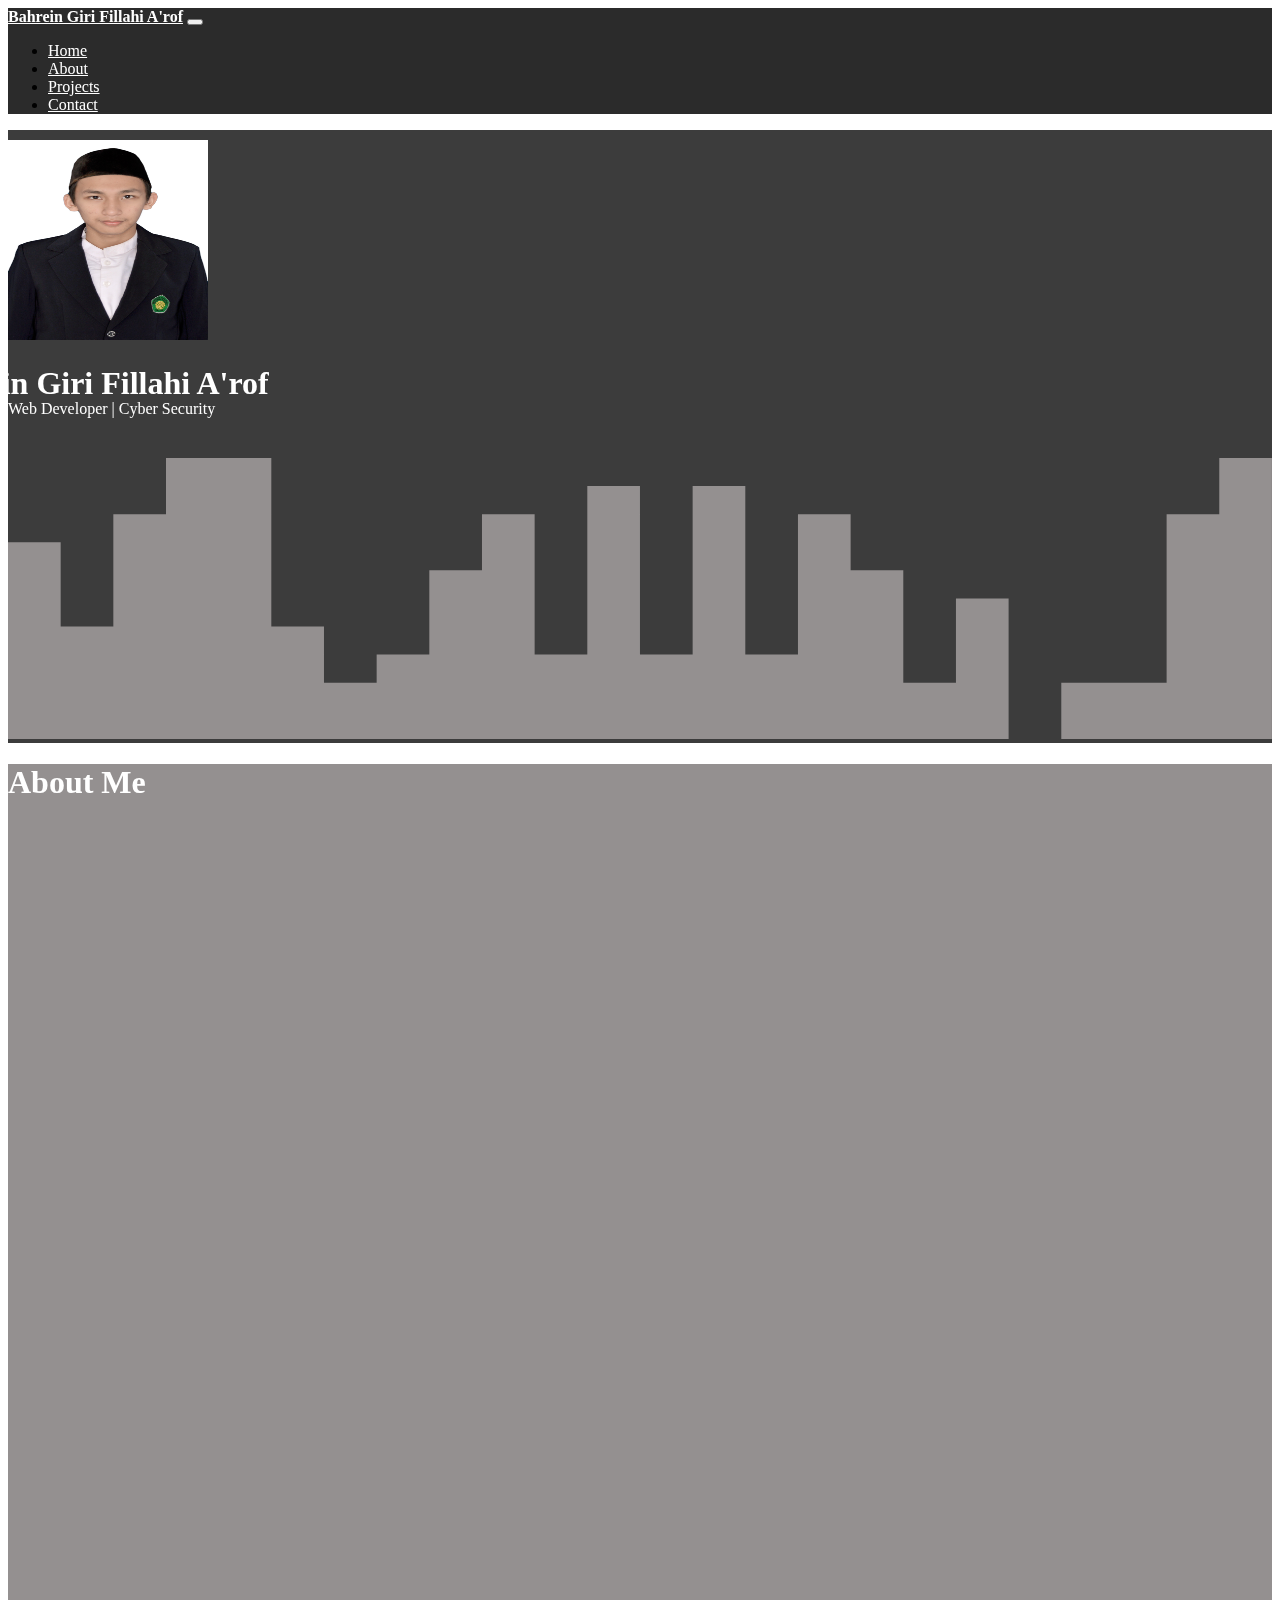
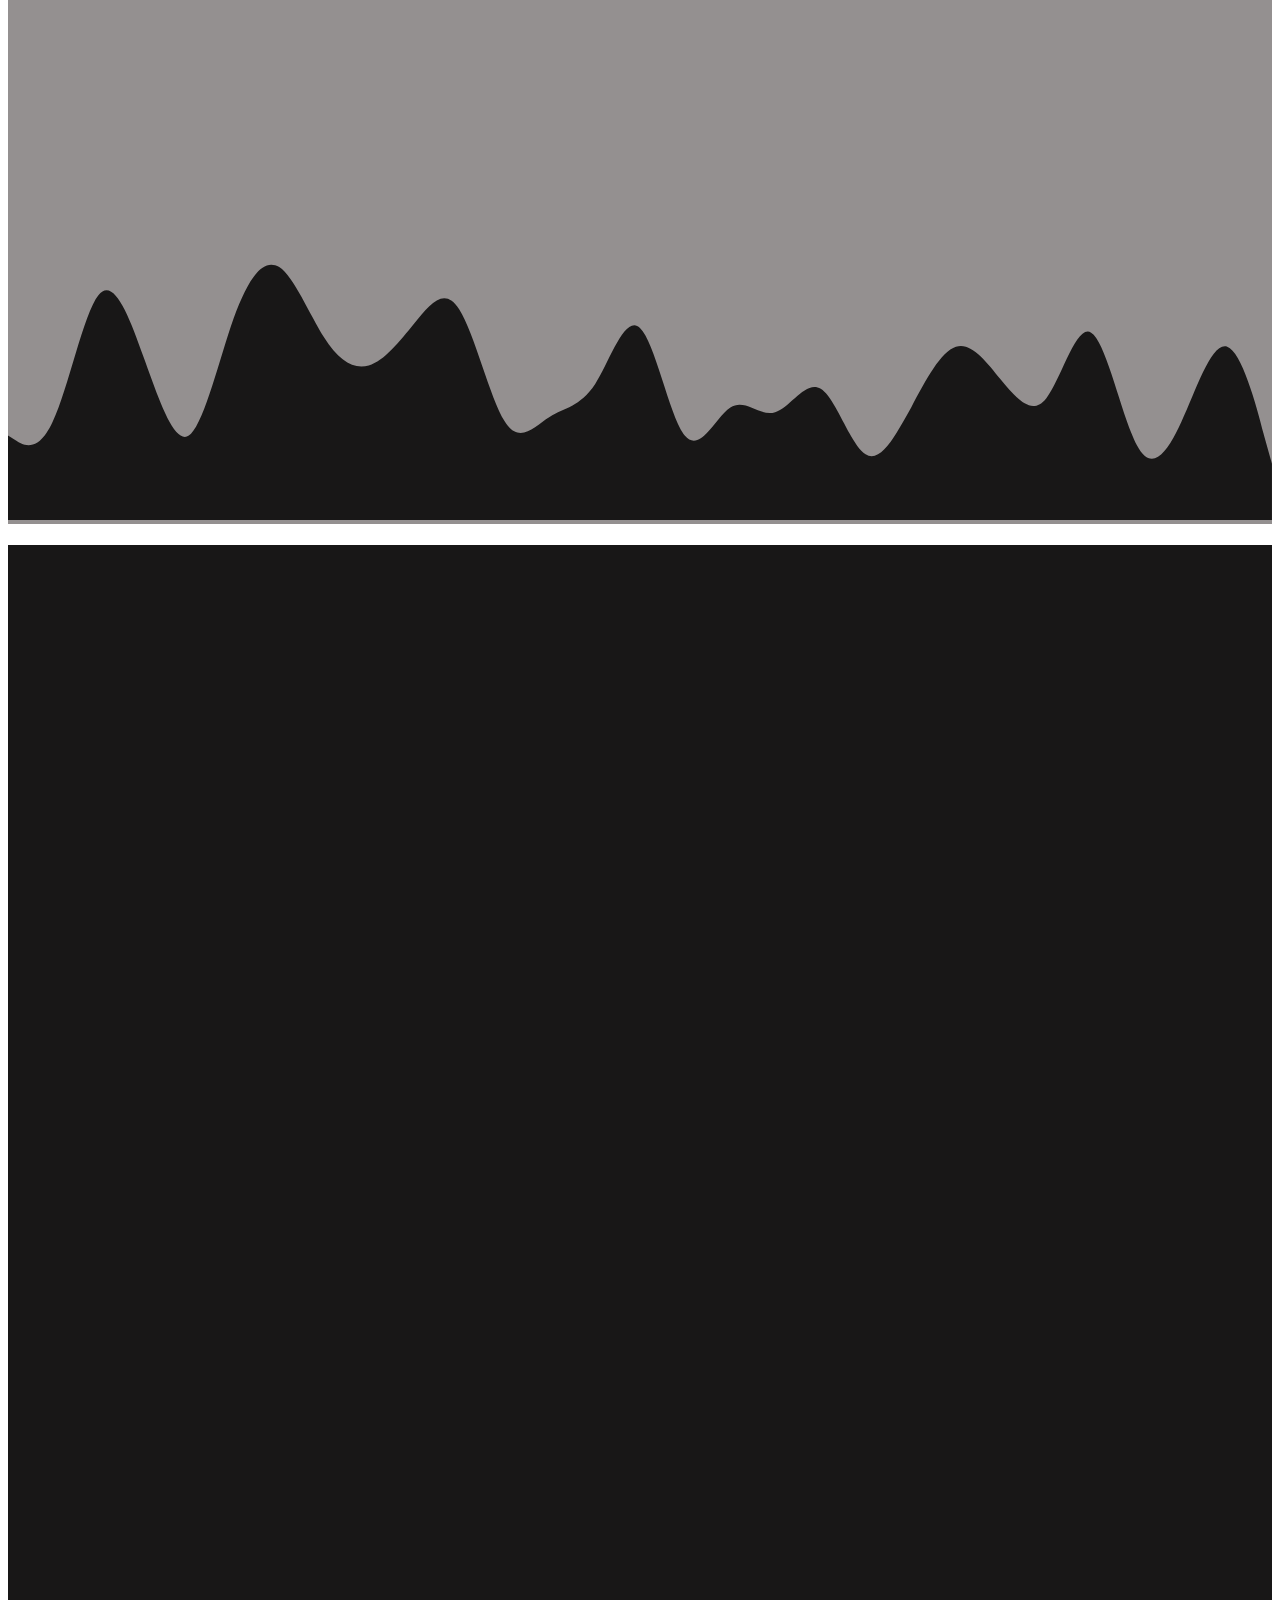
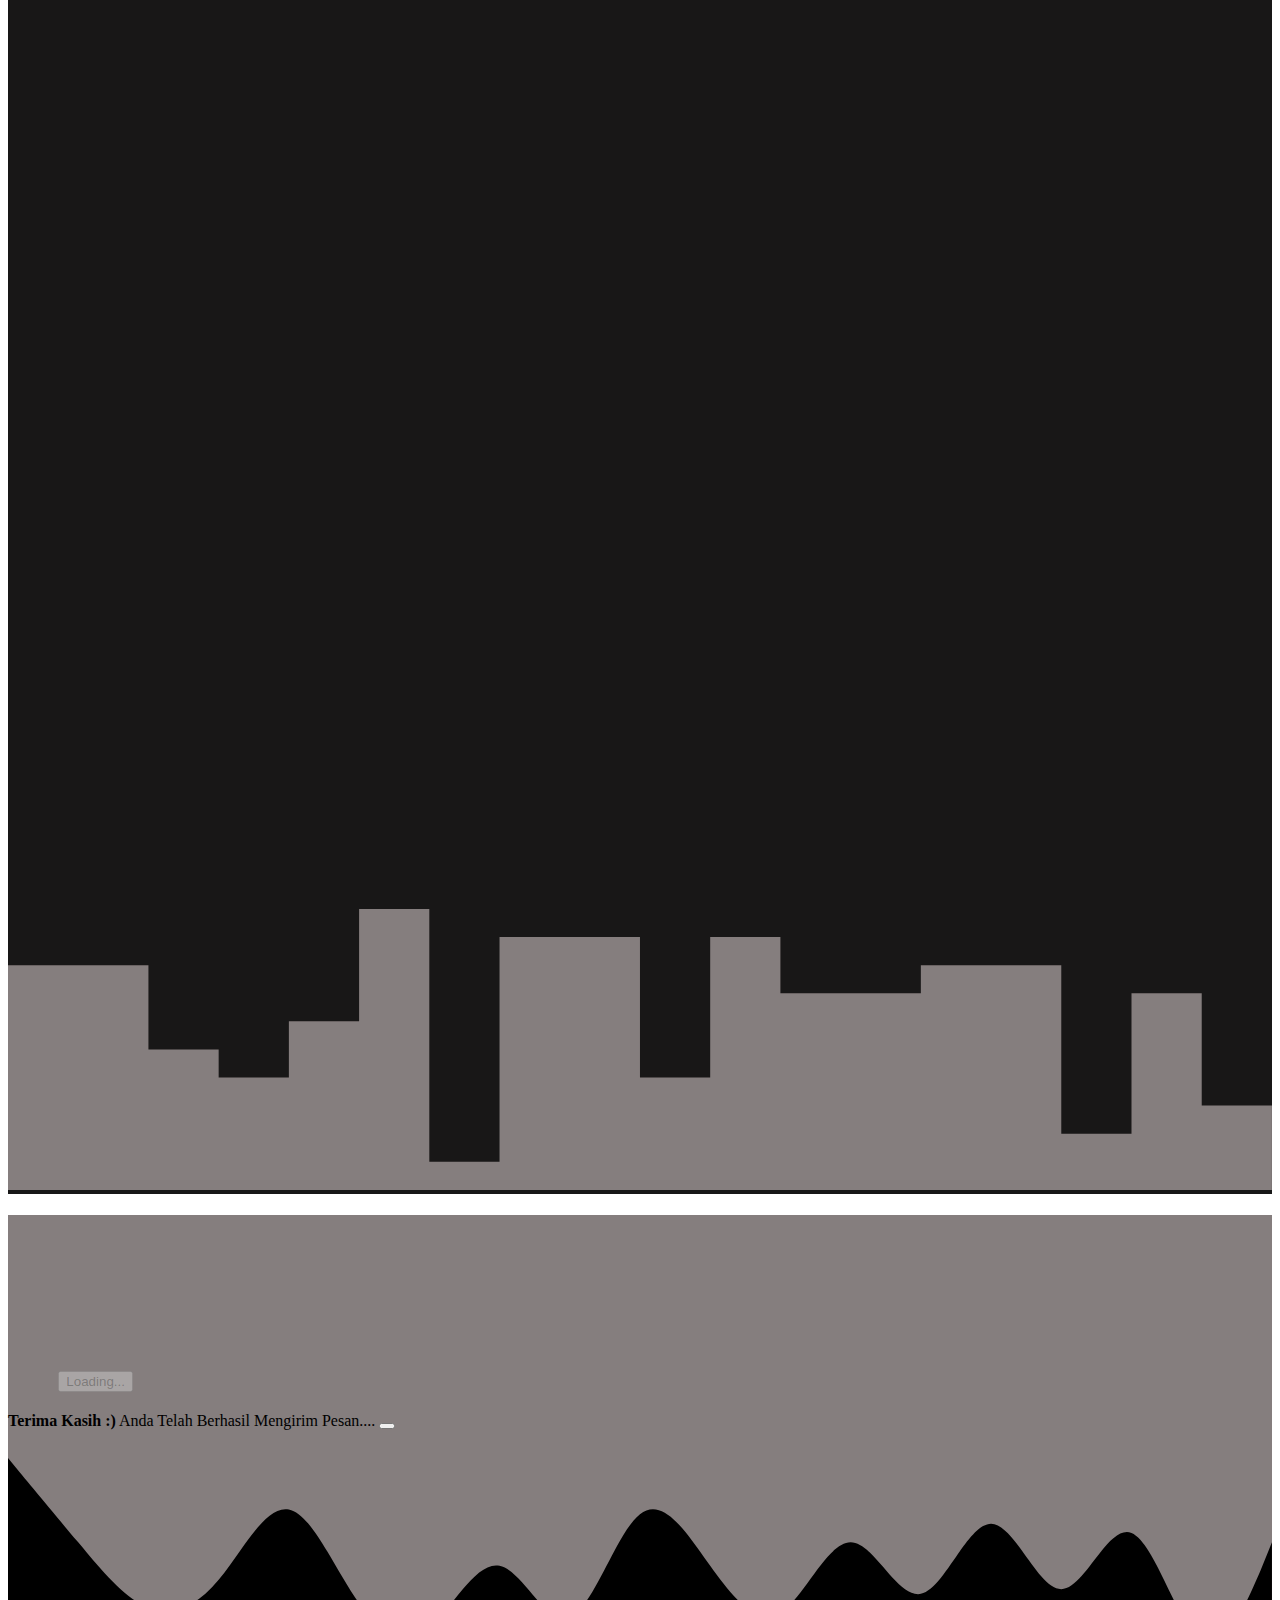
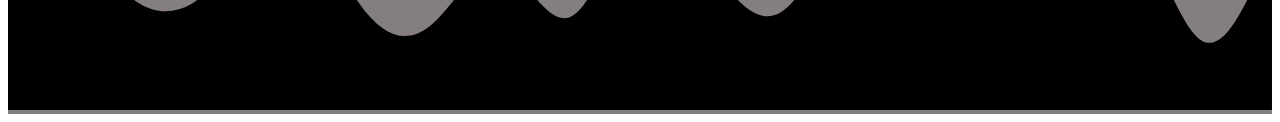
<file: index.html>
<!doctype html>
<html lang="en">
  <head>
    <!-- Required meta tags -->
    <meta charset="utf-8">
    <meta name="viewport" content="width=device-width, initial-scale=1">
    <!-- Link library AOS -->
    <link rel="stylesheet" href="https://unpkg.com/aos@next/dist/aos.css" />

    <!-- Bootstrap CSS -->
    <link href="https://cdn.jsdelivr.net/npm/bootstrap@5.0.2/dist/css/bootstrap.min.css" rel="stylesheet" integrity="sha384-EVSTQN3/azprG1Anm3QDgpJLIm9Nao0Yz1ztcQTwFspd3yD65VohhpuuCOmLASjC" crossorigin="anonymous">
    <link rel="stylesheet" href="./CSS/index.css">
    <title>My Portofolio</title>
  </head>
  <body>

  <div class="header-bar">
      <nav class="navbar navbar-expand-lg navbar-light" style="background-color: #030303d7;" data-aos="fade-down">
        <div class="container" data-aos="fade-down" data-aos-duration="1000">
                <a class="navbar-brand" style="color: white; font-weight: bold;" href="#">Bahrein Giri Fillahi A'rof</a>
                <button class="navbar-toggler" type="button" data-toggle="collapse" data-target="#navbarNav" aria-controls="navbarNav" aria-expanded="false" aria-label="Toggle navigation">
                    <span class="navbar-toggler-icon"></span>
                </button>
            <div class="collapse navbar-collapse" id="navbarNav">
                <ul class="navbar-nav ms-auto">
                    <li class="nav-item active">
                        <a class="nav-link" style="color: white;" aria-current="page" href="#">Home</a>
                    </li>
                    <li class="nav-item">
                        <a class="nav-link" style="color: white;" href="#">About</a>
                    </li>
                    <li class="nav-item">
                        <a class="nav-link" style="color: white;" href="#">Projects</a>
                    </li>
                    <li class="nav-item">
                        <a class="nav-link" style="color: white;" href="#">Contact</a>
                    </li>
                </ul>
            </div>
        </div>
      </nav>
    </div>

    <div class="main-website">
        <div class="main-1">
            <div class="jumbotron text-center" style="background-color: #030303c5; padding-top: 10px;">
                <img src="./image/19650077.png" class="rounded-circle img-thumbnail" style="width: 200px; height: 200px;" 
                alt="foto profil" data-aos="flip-up" data-aos-duration="3000">
                <h1 class="display-5" style="color: white;">Bahrein Giri Fillahi A'rof</h1>
                <p class="lead" style="color: white;">Web Developer | Cyber Security</p>
                <svg xmlns="http://www.w3.org/2000/svg" viewBox="0 0 1440 320"><path fill="#949090" 
                fill-opacity="1" d="M0,256L0,96L60,96L60,192L120,192L120,64L180,64L180,0L240,0L240,0L300,0L300,192L360,192L360,256L420,256L420,224L480,224L480,128L540,128L540,64L600,64L600,224L660,224L660,32L720,32L720,224L780,224L780,32L840,32L840,224L900,224L900,64L960,64L960,128L1020,128L1020,256L1080,256L1080,160L1140,160L1140,320L1200,320L1200,256L1260,256L1260,256L1320,256L1320,64L1380,64L1380,0L1440,0L1440,320L1380,320L1380,320L1320,320L1320,320L1260,320L1260,320L1200,320L1200,320L1140,320L1140,320L1080,320L1080,320L1020,320L1020,320L960,320L960,320L900,320L900,320L840,320L840,320L780,320L780,320L720,320L720,320L660,320L660,320L600,320L600,320L540,320L540,320L480,320L480,320L420,320L420,320L360,320L360,320L300,320L300,320L240,320L240,320L180,320L180,320L120,320L120,320L60,320L60,320L0,320L0,320Z"></path></svg>
            </div>
        </div>
        <div class="main-2">
            <div class="jumbotron" style="background-color: #949090;">
                <div class="container">
                    <div class="row text-center">
                        <div class="col"> <h1 style="color: white;" data-aos="fade-down"
                            data-aos-duration="3000">About Me</h1></div>
                    </div>
                    <div class="row justify-content-center">
                        <div class="col text-center">
                        <a href="https://miattaraqqie.sch.id/">
                            <img src="./image/Mi.jpg" class="rounded img-thumbnail" alt="foto MI" style="width: 300px; height: 200px;" data-aos="fade-right"
                            data-aos-offset="300"
                            data-aos-easing="ease-in-sine" data-aos-duration="2000">
                        </a>
                        <p style="color: white; font-weight: bold;" data-aos="fade-up"
                        data-aos-duration="2000">MI Attaraqqie (2007-2013)</p>
                        </div>
                        <div class="col text-center">
                        <a href="https://mtsn1kabmalang.sch.id/">
                            <img src="./image/Mts.jpg" class="rounded img-thumbnail" alt="foto MTS" style="width: 300px; height: 200px;" data-aos="fade-left"
                            data-aos-offset="300"
                            data-aos-easing="ease-in-sine" data-aos-duration="2000">
                        </a>
                        <p style="color: white; font-weight: bold;" data-aos="fade-up"
                        data-aos-duration="2000">MTsN Malang III (2013-2016)</p>
                        </div>
                    </div>
                    <div class="row justify-content-center">
                        <div class="col text-center">
                        <a href="https://man1malang.sch.id/">
                            <img src="./image/Ma.jfif" class="rounded img-thumbnail" alt="foto MA" style="width: 300px; height: 200px;" data-aos="fade-right"
                            data-aos-offset="300"
                            data-aos-easing="ease-in-sine" data-aos-duration="2000">
                        </a>
                        <p style="color: white; font-weight: bold;" data-aos="fade-up"
                        data-aos-duration="2000">MAN Gondanglegi (2016-2019)</p>
                        </div>
                        <div class="col text-center">
                        <a href="https://www.uin-malang.ac.id/">
                            <img src="./image/Uin.jpg" class="rounded img-thumbnail" alt="foto UIN" style="width: 300px; height: 200px;" data-aos="fade-left"
                            data-aos-offset="300"
                            data-aos-easing="ease-in-sine" data-aos-duration="3000">
                        </a>
                        <p style="color: white; font-weight: bold;" data-aos="fade-up"
                        data-aos-duration="3000">UIN Maulana Malik Ibrahim (2019-sekarang)</p>
                        </div>
                    </div>
                </div>
                <svg xmlns="http://www.w3.org/2000/svg" viewBox="0 0 1440 320"><path fill="#181717" fill-opacity="1" 
                    d="M0,224L8.6,229.3C17.1,235,34,245,51,208C68.6,171,86,85,103,
                    64C120,43,137,85,154,133.3C171.4,181,189,235,206,224C222.9,213,
                    240,139,257,90.7C274.3,43,291,21,309,32C325.7,43,343,85,360,112C377.1,
                    139,394,149,411,144C428.6,139,446,117,463,96C480,75,497,53,514,80C531.4,
                    107,549,181,566,208C582.9,235,600,213,617,202.7C634.3,192,651,192,669,165.3C685.7,
                    139,703,85,720,101.3C737.1,117,754,203,771,224C788.6,245,806,203,823,192C840,181,857,203,
                    874,197.3C891.4,192,909,160,926,170.7C942.9,181,960,235,977,245.3C994.3,256,1011,224,1029,192C1045.7,160,1063,128,1080,
                    122.7C1097.1,117,1114,139,1131,160C1148.6,181,1166,203,1183,181.3C1200,160,1217,96,1234,106.7C1251.4,
                    117,1269,203,1286,234.7C1302.9,267,1320,245,1337,208C1354.3,171,1371,117,1389,122.7C1405.7,128,1423,192,1431,224L1440,256L1440,320L1431.4,320C1422.9,320,1406,320,1389,320C1371.4,320,1354,320,1337,320C1320,320,1303,320,1286,320C1268.6,320,1251,320,1234,320C1217.1,320,1200,320,1183,320C1165.7,320,1149,320,1131,320C1114.3,320,1097,320,1080,320C1062.9,320,1046,320,1029,320C1011.4,320,994,320,977,320C960,320,943,320,926,320C908.6,320,891,320,874,320C857.1,320,840,320,823,320C805.7,320,789,320,771,320C754.3,320,737,320,720,320C702.9,320,686,320,669,320C651.4,320,634,320,617,320C600,320,583,320,566,320C548.6,320,531,320,514,320C497.1,320,480,320,463,320C445.7,320,429,320,411,320C394.3,320,377,320,360,320C342.9,320,326,320,309,320C291.4,320,274,320,257,320C240,320,223,320,206,320C188.6,320,171,320,154,320C137.1,320,120,320,103,320C85.7,320,69,320,51,320C34.3,320,17,320,9,320L0,320Z"></path>
                </svg>
            </div>
        </div>
        <div class="main-3">
            <div class="jumbotron" style="background-color: #181717;">
                <div class="container">
                <div class="row">
                    <div class="col"><h1 class="text-center" style="color: white;" data-aos="fade-down"
                        data-aos-duration="3000">My Projects</h1></div>
                </div>
                <div class="row justify-content-center" style="padding: 10px;">
                    <div class="col-4">
                        <div class="card" data-aos="flip-left"
                        data-aos-easing="ease-out-cubic"
                        data-aos-duration="2000">
                            <a href="struktur.html"><img src="./image/P1.png" class="card-img-top" alt="project1"></a>
                            <div class="card-body">
                                <h5 class="card-title">Project 1</h5>
                                <p class="card-text">Membuat Website Responsif Aplikasi Fitur Progate</p>
                            </div>
                        </div>
                    </div>
                    <div class="col-4">
                        <div class="card" data-aos="flip-right"
                        data-aos-easing="ease-out-cubic"
                        data-aos-duration="2000">
                            <a href="https://www.youtube.com/watch?v=OzgJsI0H13E"><img src="./image/P2.png" class="card-img-top" alt="project2"></a>
                            <div class="card-body">
                                <h5 class="card-title">Project 2</h5>
                                <p class="card-text">Membuat Website Responsif Aplikasi Pengelola Content</p>
                            </div>
                        </div>
                    </div>
                </div>
                <div class="row justify-content-center" style="padding: 10px;">
                    <div class="col-4">
                        <div class="card" data-aos="flip-left"
                        data-aos-easing="ease-out-cubic"
                        data-aos-duration="2000">
                            <a href=""><img src="./image/P3.png" class="card-img-top" alt="project3"></a> 
                            <div class="card-body">
                                <h5 class="card-title">Project 3</h5>
                                <p class="card-text">Membuat Rangkaian Elektronika Project Smart Detector Movement</p>
                            </div>
                        </div>
                    </div>
                    <div class="col-4">
                        <div class="card" data-aos="flip-right"
                        data-aos-easing="ease-out-cubic"
                        data-aos-duration="2000">
                            <a href="UAS Jarkom.pkt"><img src="./image/P4.png" class="card-img-top" alt="project4"></a>
                            <div class="card-body">
                                <h5 class="card-title">Project 4</h5>
                                <p class="card-text">Membuat Rangkaian Susunan Jaringan Komputer Pada Fakultas Saintek</p>
                            </div>
                        </div>
                    </div>
                </div>
                </div>
                <svg xmlns="http://www.w3.org/2000/svg" viewBox="0 0 1440 320"><path fill="#857e7e" fill-opacity="1" 
                d="M0,288L0,64L80,64L80,64L160,64L160,160L240,160L240,192L320,192L320,128L400,
                128L400,0L480,0L480,288L560,288L560,32L640,32L640,32L720,32L720,192L800,192L800,
                32L880,32L880,96L960,96L960,96L1040,96L1040,64L1120,64L1120,64L1200,64L1200,256L1280,
                256L1280,96L1360,96L1360,224L1440,224L1440,320L1360,320L1360,320L1280,320L1280,320L1200,
                320L1200,320L1120,320L1120,320L1040,320L1040,320L960,320L960,320L880,320L880,320L800,320L800,
                320L720,320L720,320L640,320L640,320L560,320L560,320L480,320L480,320L400,320L400,320L320,
                320L320,320L240,320L240,320L160,320L160,320L80,320L80,320L0,320L0,320Z"></path>
                </svg>
            </div>
        </div>
        <div class="main-4">
            <div class="jumbotron" style="background-color: #857e7e;">
                <div class="container">
                    <div class="row text-center md-3">
                        <div class="col"><h1 class="text-center" style="color: rgb(15, 15, 15);" data-aos="fade-down"
                            data-aos-duration="3000">Contact Me</h1></div>
                    </div>
                    <div class="row justify-content-center">
                        <div class="col-6">
                            <form name="my-contact-form">
                                <div class="mb-3" data-aos="zoom-in-up" data-aos-duration="3000">
                                    <label for="nama" class="form-label">Nama</label>
                                    <input type="text" class="form-control" id="nama" aria-describedby="name" name="nama">
                                </div>
                                <div class="mb-3" data-aos="zoom-in-up" data-aos-duration="3000">
                                    <label for="email" class="form-label">Email</label>
                                    <input type="email" class="form-control" id="email" aria-describedby="email" name="email">
                                </div>
                                <div class="mb-3" data-aos="zoom-in-up" data-aos-duration="3000">
                                    <label for="pesan" class="form-label">Pesan</label>
                                    <textarea class="form-control" id="pesan" rows="3" name="pesan"></textarea>
                                </div>
                                <button type="submit" class="btn btn-dark btn-kirim" data-aos="zoom-in-down" data-aos-duration="3000">Kirim</button>

                                <button class="btn btn-dark d-none btn-loading" type="button" disabled>
                                    <span class="spinner-grow spinner-grow-sm" role="status" aria-hidden="true"></span>
                                    Loading...
                                </button>
                            </form>
                            <div class="alert alert-success alert-dismissible fade show d-none my-alert" role="alert" style="margin-top: 20px;">
                                <strong>Terima Kasih :)</strong> Anda Telah Berhasil Mengirim Pesan....
                                <button type="button" class="btn-close" data-bs-dismiss="alert" aria-label="Close"></button>
                            </div>
                            <script>
                                const scriptURL = 'https://script.google.com/macros/s/AKfycbyGzVmplllbTbsI-cdtT_gKHs80p1wzQeHRJLSCFQD99ejA1Rg-K5wLqDsdfoqnYjNg/exec'
                                const form = document.forms['my-contact-form']
                                const btnKirim = document.querySelector('.btn-kirim');
                                const btnLoading = document.querySelector('.btn-loading');
                                const myAlert = document.querySelector('.my-alert');

                                form.addEventListener('submit', e => {
                                    e.preventDefault();
                                    //ketika tombol di-klik
                                    //tampilkan tombol loading, hilangkan tombol kirim
                                    btnLoading.classList.toggle('d-none');
                                    btnKirim.classList.toggle('d-none');
                                    fetch(scriptURL, { method: 'POST', body: new FormData(form)})
                                    .then(response => {
                                        //tampilkan tombol kirim, hilangkan loading
                                        btnLoading.classList.toggle('d-none');
                                        btnKirim.classList.toggle('d-none');
                                        //tampilkan alert
                                        myAlert.classList.toggle('d-none');
                                        //reset form
                                        form.reset();
                                        console.log('Success!', response);
                                    })
                                    .catch(error => console.error('Error!', error.message))
                                })
                            </script>
                        </div>
                    </div>
                </div>
                <svg xmlns="http://www.w3.org/2000/svg" viewBox="0 0 1440 320"><path fill="#000000" 
                fill-opacity="1" d="M0,32L13.3,48C26.7,64,53,96,80,128C106.7,160,133,192,160,202.7C186.7,
                213,213,203,240,170.7C266.7,139,293,85,320,90.7C346.7,96,373,160,400,197.3C426.7,
                235,453,245,480,224C506.7,203,533,149,560,154.7C586.7,160,613,224,640,213.3C666.7,203,693,
                117,720,96C746.7,75,773,117,800,154.7C826.7,192,853,224,880,208C906.7,192,933,128,960,
                128C986.7,128,1013,192,1040,186.7C1066.7,181,1093,107,1120,106.7C1146.7,107,1173,181,1200,
                181.3C1226.7,181,1253,107,1280,117.3C1306.7,128,1333,224,1360,240C1386.7,256,1413,192,1427,
                160L1440,128L1440,320L1426.7,320C1413.3,320,1387,320,1360,320C1333.3,320,1307,320,1280,
                320C1253.3,320,1227,320,1200,320C1173.3,320,1147,320,1120,320C1093.3,320,1067,320,1040,
                320C1013.3,320,987,320,960,320C933.3,320,907,320,880,320C853.3,320,827,320,800,320C773.3,
                320,747,320,720,320C693.3,320,667,320,640,320C613.3,320,587,320,560,320C533.3,320,507,320,
                480,320C453.3,320,427,320,400,320C373.3,320,347,320,320,320C293.3,320,267,320,240,320C213.3,
                320,187,320,160,320C133.3,320,107,320,80,320C53.3,320,27,320,13,320L0,320Z"></path>
                </svg>
            </div>
        </div>
    </div>
    <script src="https://unpkg.com/aos@next/dist/aos.js"></script>
    <script>
        AOS.init();
    </script>
    <script src="https://cdnjs.cloudflare.com/ajax/libs/gsap/3.8.0/gsap.min.js"></script>
    <script>
        gsap.from('.main-1 .jumbotron h1', {duration: 2.5, x: -100, opacity: 1, ease: 'bounce.in'});
        gsap.from('.main-1 .jumbotron p', {duration: 2.5, y: -100, opacity: 1, ease: 'bounce.out'});
    </script>
    <script src="https://cdn.jsdelivr.net/npm/bootstrap@5.0.2/dist/js/bootstrap.bundle.min.js" integrity="sha384-MrcW6ZMFYlzcLA8Nl+NtUVF0sA7MsXsP1UyJoMp4YLEuNSfAP+JcXn/tWtIaxVXM" crossorigin="anonymous"></script>
  </body>
</html>
</file>
<file: CSS/index.css>
.random {
  font-weight: bold;
  background-color: #857e7e;
  color: rgb(15, 15, 15);
}
body {
  min-height: 1000px;
}
</file>
